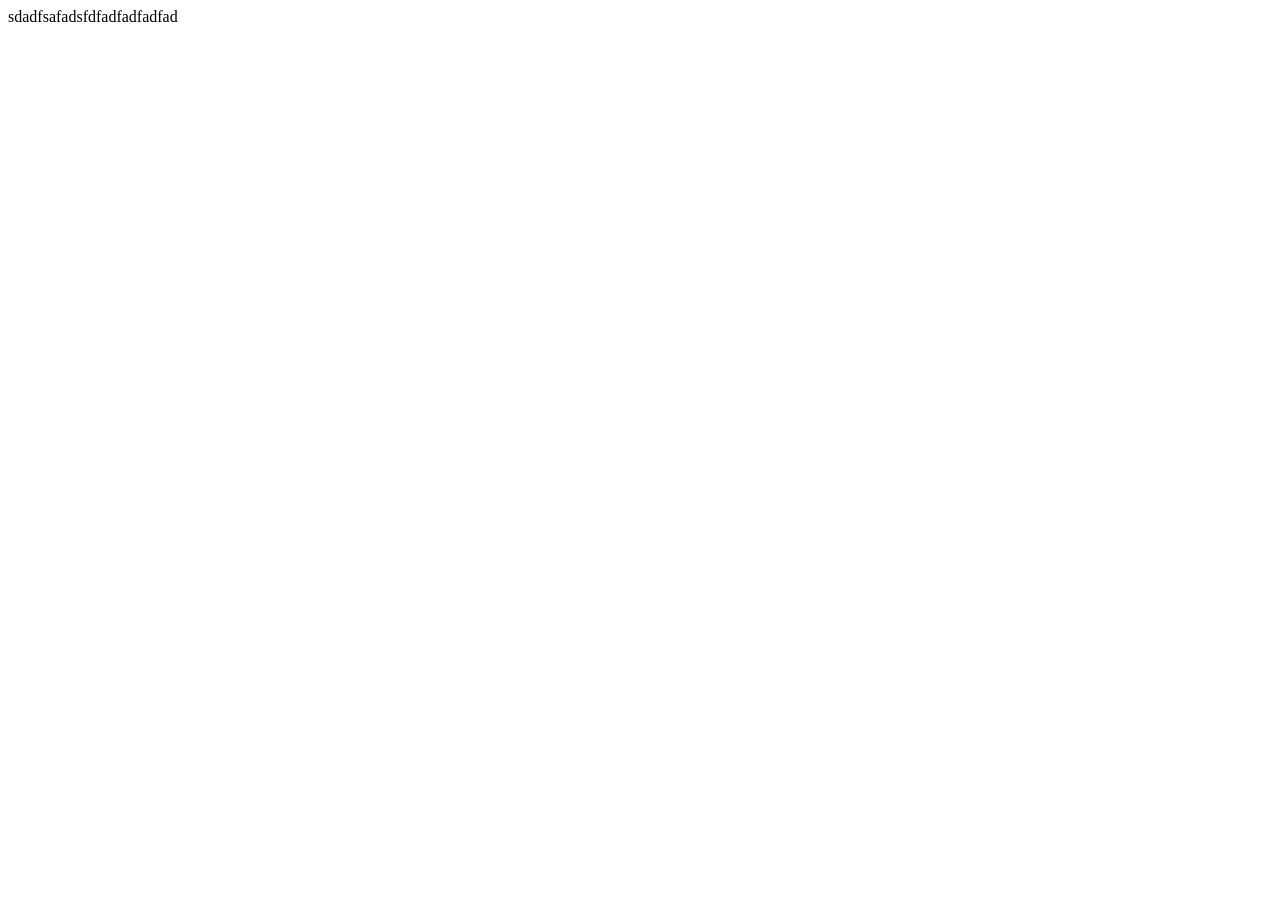
<file: dd.html>
<!DOCTYPE html>
<html lang="en">
<head>
    <meta charset="UTF-8">
    <meta name="viewport" content="width=device-width, initial-scale=1.0">
    <title>Document</title>
</head>
<body>
    sdadfsafadsfdfadfadfadfad
</body>
</html>
</file>
